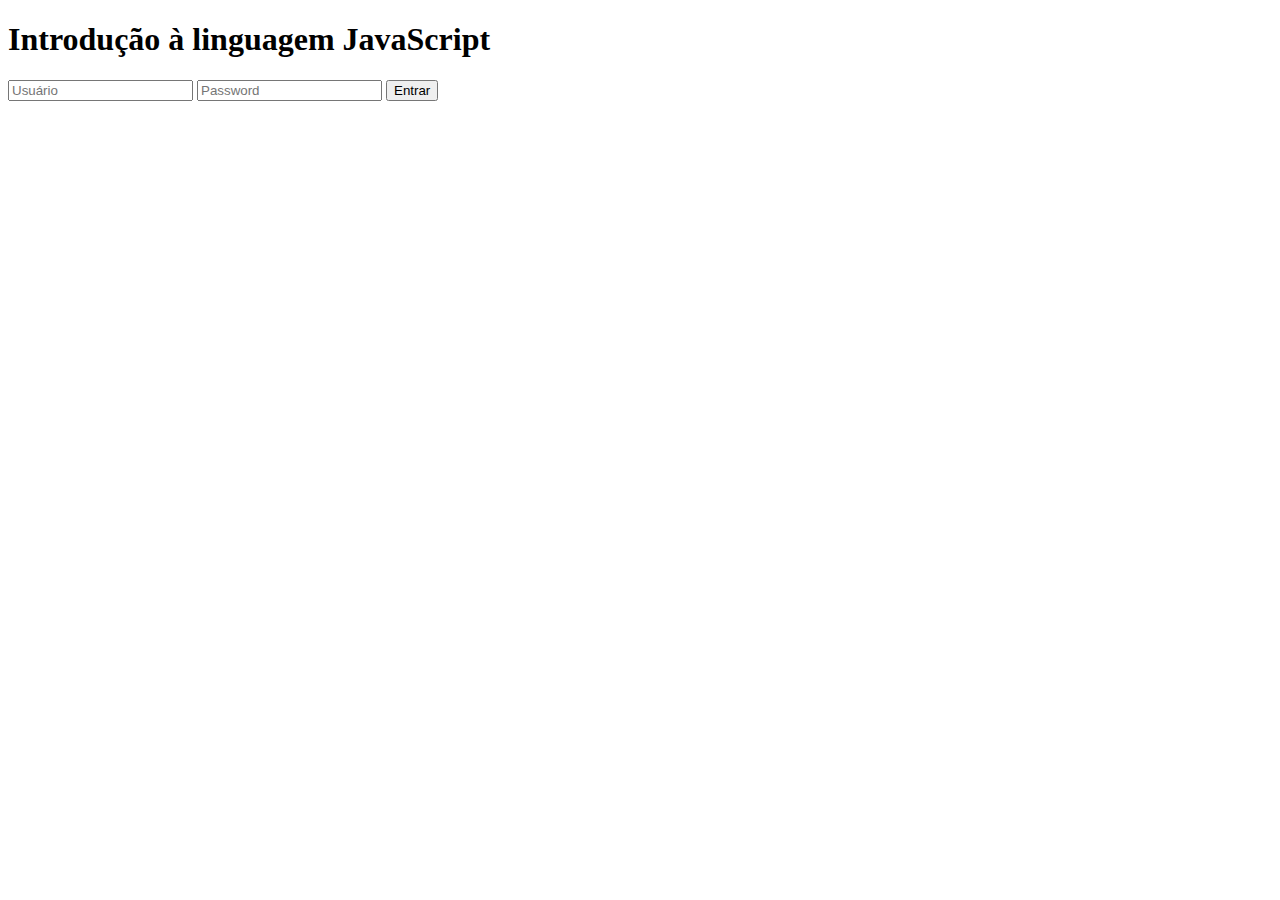
<file: index.html>
<!DOCTYPE html>
<html lang="pt-br">
<head>
    <meta charset="UTF-8">
    <meta http-equiv="X-UA-Compatible" content="IE=edge">
    <meta name="viewport" content="width=device-width, initial-scale=1.0">
    <title>Document</title>
</head>
<body>
    <h1>Introdução à linguagem JavaScript</h1>
    <h2 id="t2"></h2>

    <form id="formulariologin" onsubmit="bemVindo(); return false">
        <input id="usuario" type="text" placeholder="Usuário">
        <input type="password" placeholder="Password">
        <button type="submit">Entrar</button>
    </form>
    


    <script src="escopo.js"></script>

</body>
</html>
</file>
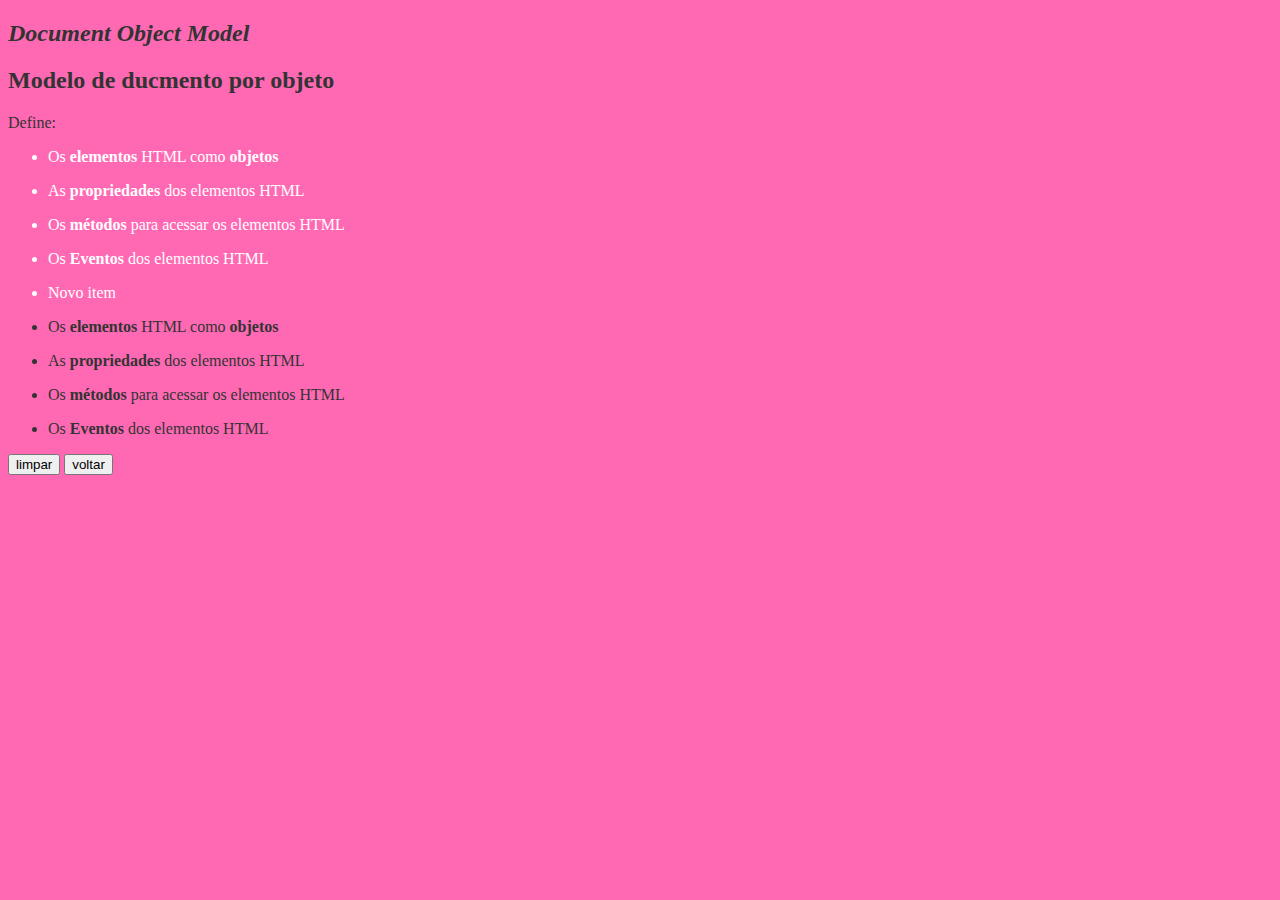
<file: dom.html>
<!DOCTYPE html>
<html lang="en">
<head>
    <meta charset="UTF-8">
    <meta http-equiv="X-UA-Compatible" content="IE=edge">
    <meta name="viewport" content="width=device-width, initial-scale=1.0">
    <link rel="stylesheet" href="dom.css">
    <title>Document</title>
</head>
<body>
    <h2><i>Document Object Model</i></h2><h2>Modelo de ducmento por objeto</h2>
    <p>Define:</p>
    <ul id="lista">
        <li>Os <b>elementos</b> HTML como <b>objetos</b></li><p></p>
        <li>As <b>propriedades</b> dos elementos HTML</li><p></p>
        <li>Os <b>métodos</b> para acessar os elementos HTML</li><p></p>
        <li>Os <b>Eventos</b> dos elementos HTML</li>
    </ul>

    <ul>
        <li>Os <b>elementos</b> HTML como <b>objetos</b></li><p></p>
        <li>As <b>propriedades</b> dos elementos HTML</li><p></p>
        <li>Os <b>métodos</b> para acessar os elementos HTML</li><p></p>
        <li>Os <b>Eventos</b> dos elementos HTML</li>
    </ul>

<button id="botao">limpar</button>
<button id="botaov">voltar</button>

    <script src="dom.js"></script>
</body>
</html>
</file>
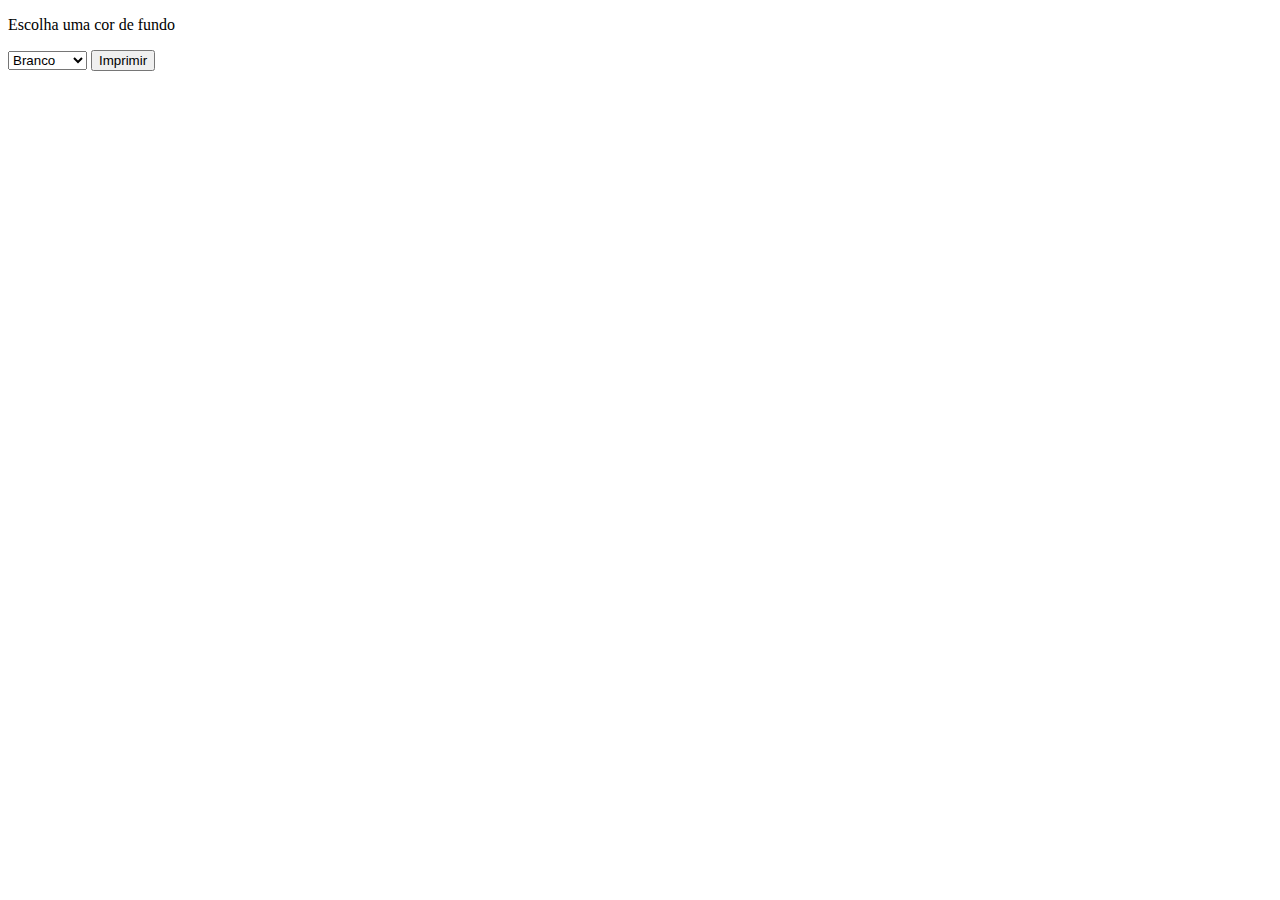
<file: index2.html>
<!DOCTYPE html>
<html lang="pt-br">
<head>
    <meta charset="UTF-8">
    <meta http-equiv="X-UA-Compatible" content="IE=edge">
    <meta name="viewport" content="width=device-width, initial-scale=1.0">
    <title>Document</title>
</head>
<body>
    <p>Escolha uma cor de fundo</p>

    <select id="coresFundo" onChange="mudarCorFundo()">
        <option value="white">Branco</option>
        <option value="blue">Azul</option>
        <option value="yellow">Amarelo</option>
        <option value="red">Vermelho</option>
    </select>

    <button onclick="print()">Imprimir</button>

    <script src="index2.js"></script>
</body>
</html>
</file>
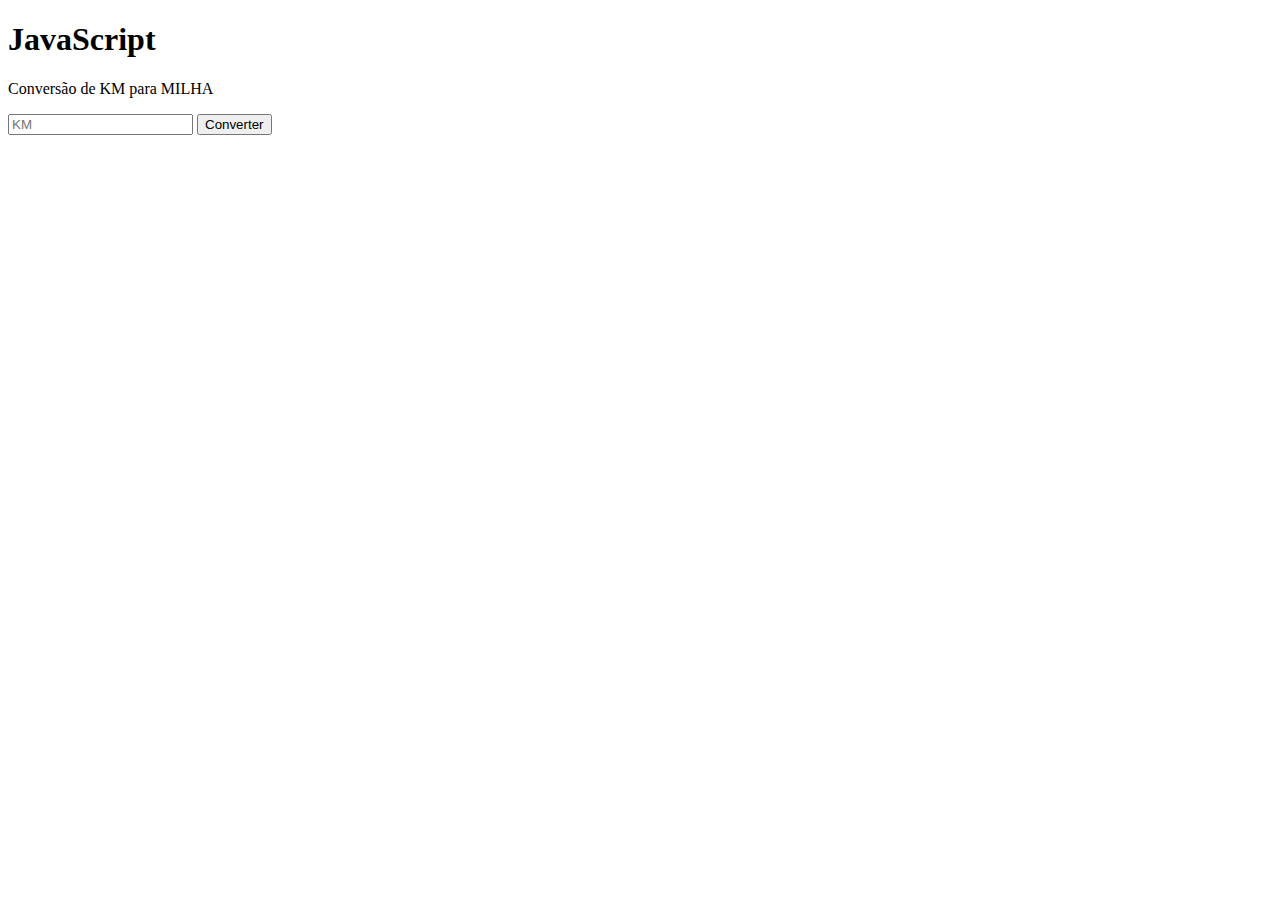
<file: indexescopo.html>
<!DOCTYPE html>
<html lang="en">
<head>
    <meta charset="UTF-8">
    <meta http-equiv="X-UA-Compatible" content="IE=edge">
    <meta name="viewport" content="width=device-width, initial-scale=1.0">
    <title>Document</title>
</head>
<body>

    <h1>JavaScript</h1>
    <p>Conversão de KM para MILHA</p>
    <form id="formulariologin" onsubmit="converter(); return false">
        <input id="km" type="text" placeholder="KM">
        <button type="submit">Converter</button>

        <ul id="lista"></ul>

        <p id="resultado"></p>
    </form>


    <script src="while.js"></script>
</body>
</html>
</file>
<file: dom.css>
body{
    background-color: hotpink;
    color: #333;
    font-family: 11pt 'Open Sans', sans-serif;
}

#lista{
    cursor: pointer;
}
</file>
